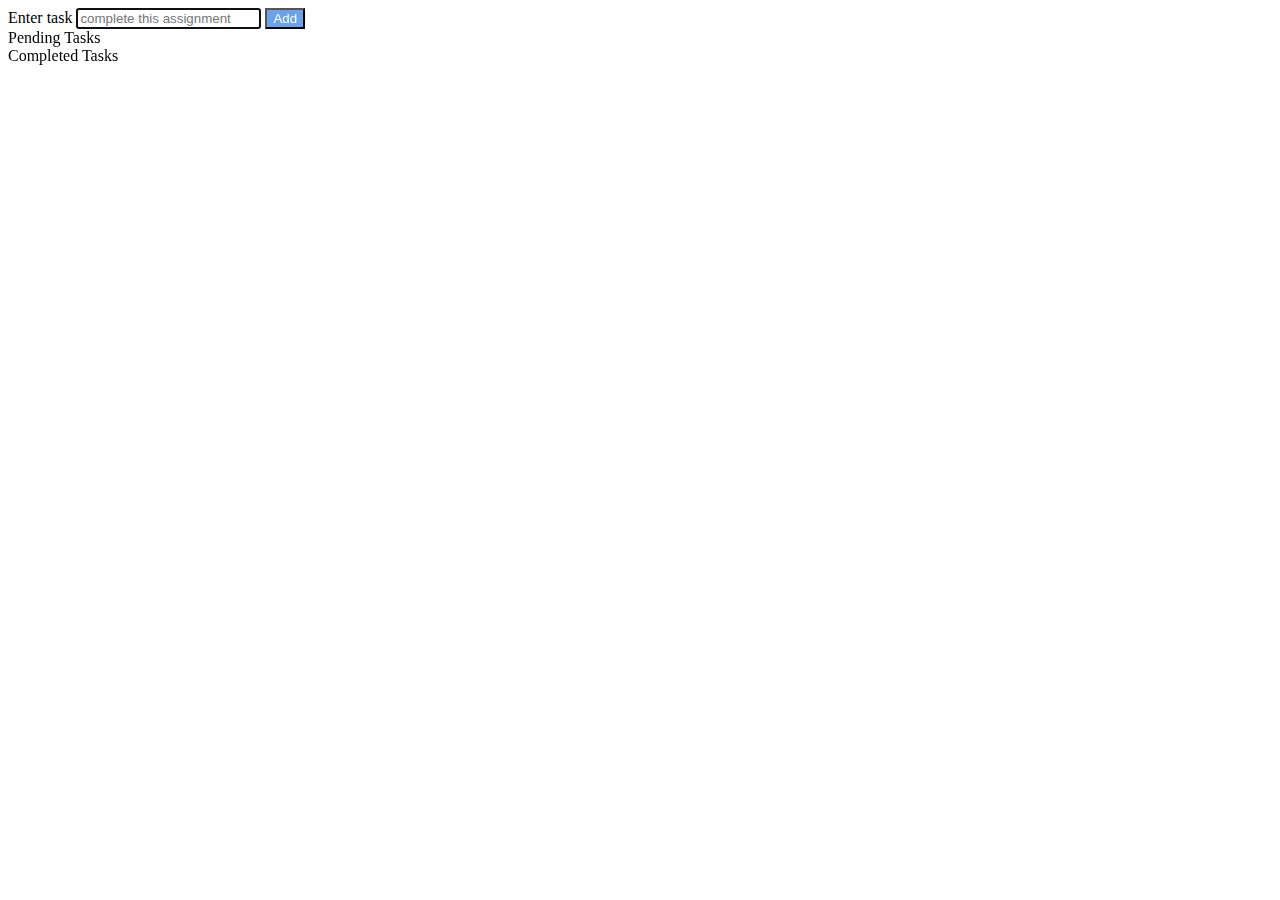
<file: Assignment List Program/index.html>
<!DOCTYPE html>
<html>
  <head>
    <link rel="stylesheet" href="style.css" />
  </head>

  <body>
    <label>Enter task</label>
    <input
      type="text"
      id="assignmentTextBox"
      placeholder="complete this assignment"
    />
    <button id="addButton" class="add_button">Add</button>
    
    <div id="pendingAssignmentList">
      <label>Pending Tasks</label>
    </div>
    <div id="completedAssignmentList">
      <label>Completed Tasks</label>
    </div>

    <script src="app.js"></script>
  </body>
</html>
</file>
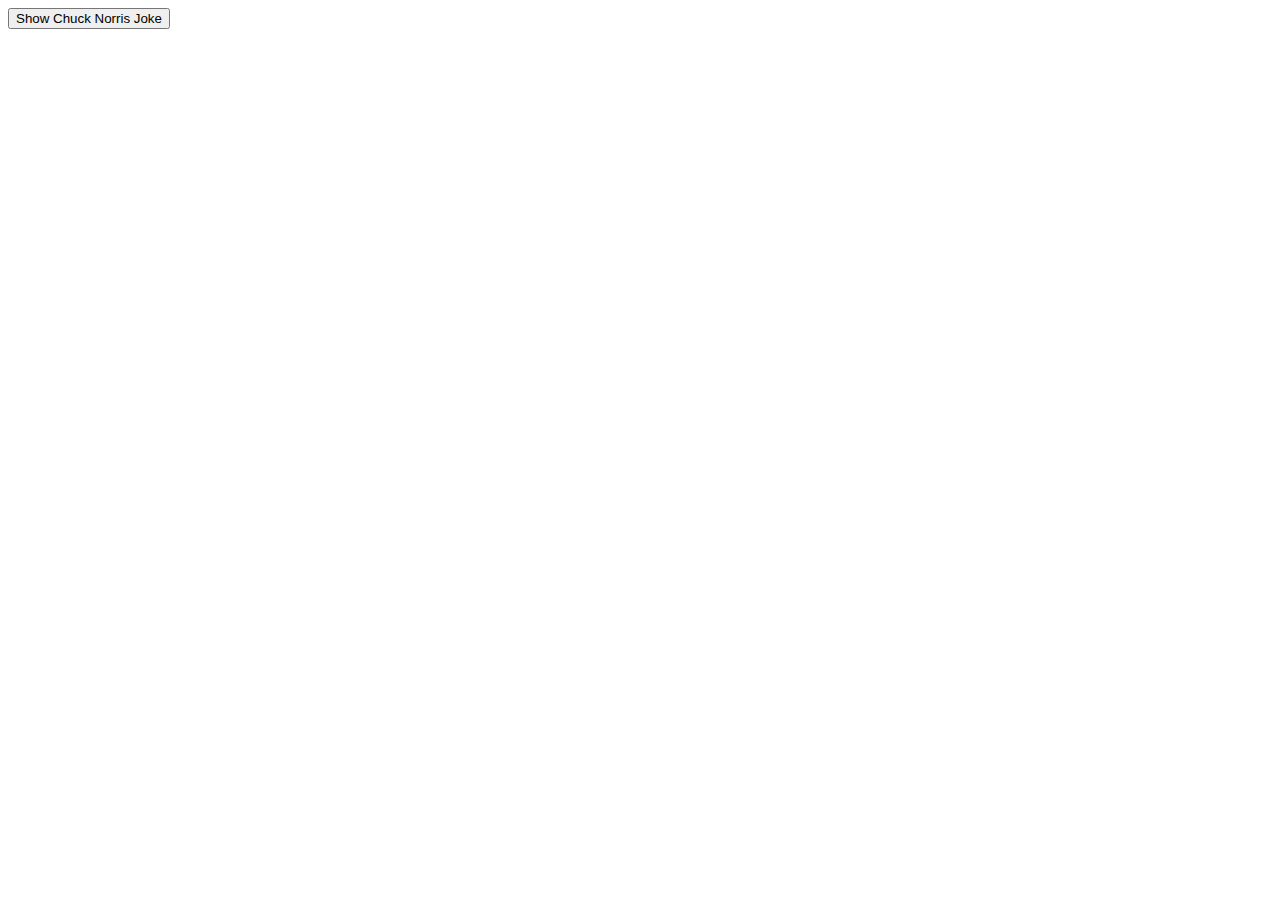
<file: Chuck Norris/index.html>
<html>
    <head></head>
    
    <body>
        <button id="chuckNorrisFactButton">Show Chuck Norris Joke</button>
        <div><p id="chuckNorrisFactHeading"></p></div>
    </body>
    <script src="app.js"></script>
    </html>
</file>
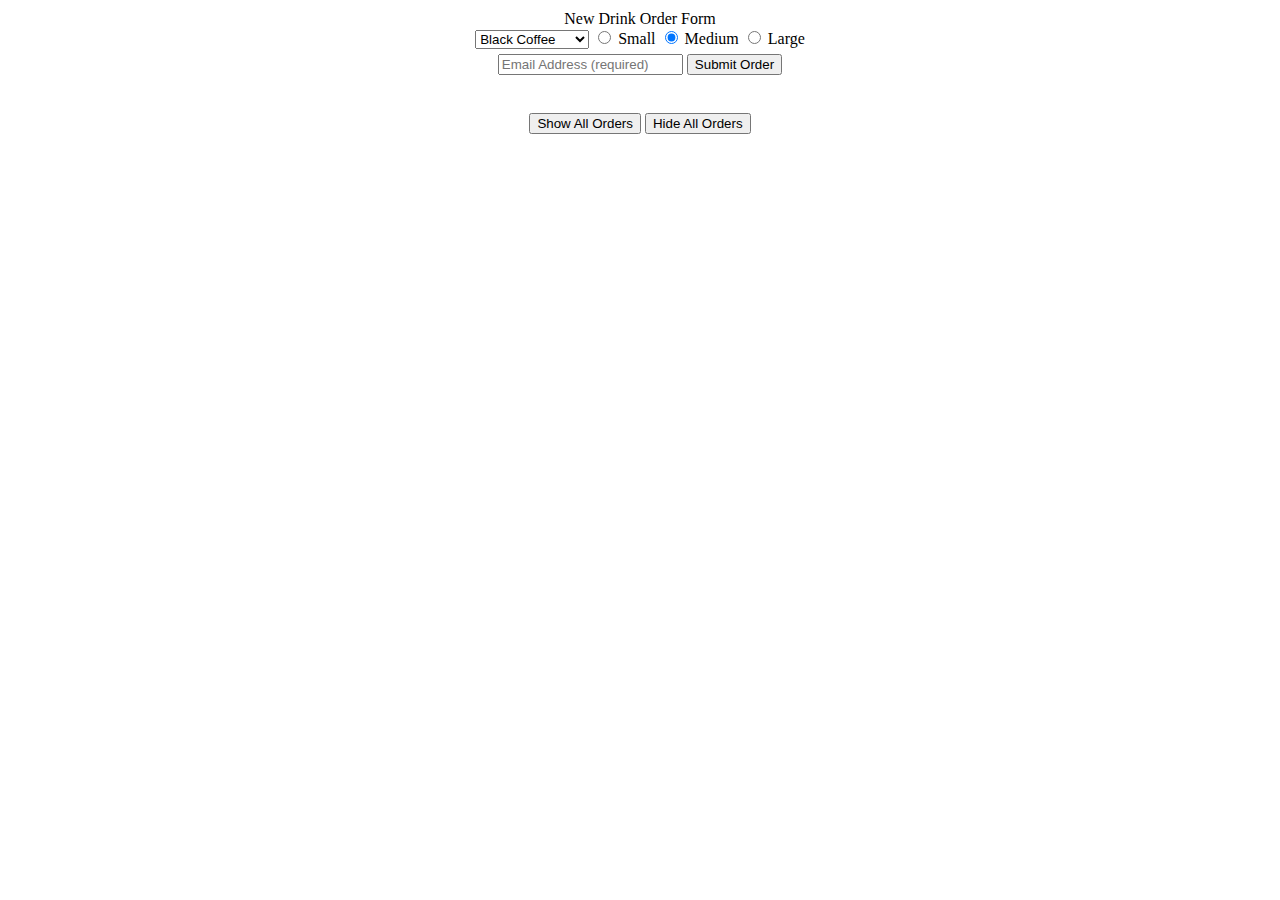
<file: Coffee Shop Fetch/index.html>
<!DOCTYPE html>
<html style="display: table; margin: auto">
    <head>
    </head>
    <body style="display: table-cell; text-align: center;">
        <div id="addOrders" style="padding-top: 10px;">
            New Drink Order Form
            <div>
                <select id="coffeeSelect"></select>
                <input type="radio" name="size" value="Small"/> Small
                <input type="radio" name="size" value="Medium" checked/> Medium
                <input type="radio" name="size" value="Large" /> Large <br/>
                <input type="email" id="addOrderEmailTextBox" placeholder="Email Address (required)" required/>
                <button id="addOrderButton" style="margin-top: 5px;">Submit Order</button>
            </div><br/>
            <div>
                <button id="showAllOrdersButton" style="margin-top: 20px;">Show All Orders</button>
                <button id="hideAllOrdersButton" style="margin-top: 20px;">Hide All Orders</button>
            </div>
        </div>
        <div id="viewOrdersDiv">
        </div>
    </body>
</html>
<script src="app.js"></script>
</file>
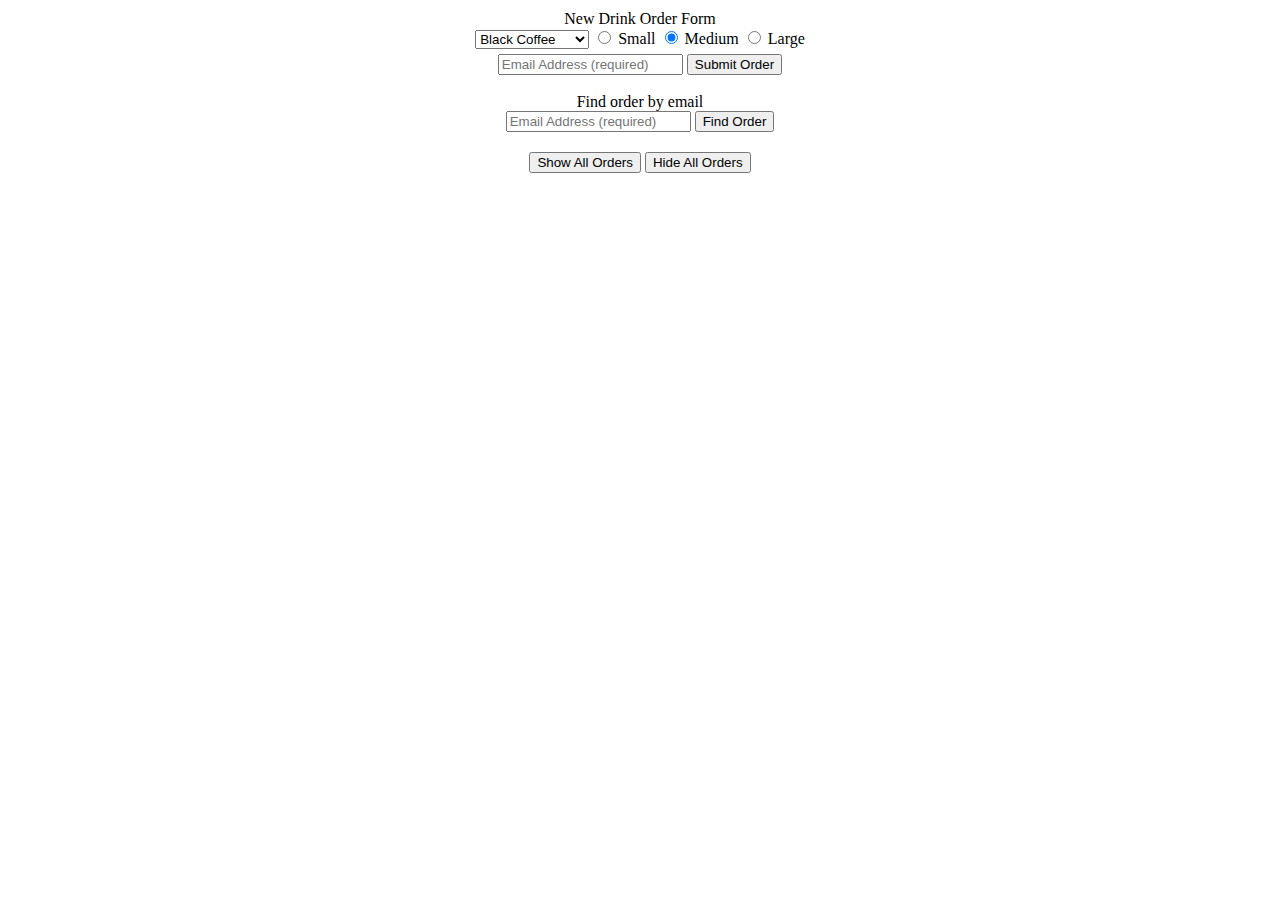
<file: Coffee Shop/index.html>
<!DOCTYPE html>
<html style="display: table; margin: auto">
    <head>
    </head>
    <body style="display: table-cell; text-align: center;">
        <div id="addOrders" style="padding-top: 10px;">
            New Drink Order Form
            <div>
                <select id="coffeeSelect"></select>
                <input type="radio" name="size" value="Small"/> Small
                <input type="radio" name="size" value="Medium" checked/> Medium
                <input type="radio" name="size" value="Large" /> Large <br/>
                <input type="email" id="addOrderEmailTextBox" placeholder="Email Address (required)" required/>
                <button id="addOrderButton" style="margin-top: 5px;">Submit Order</button>
            </div><br/>
            <div>
                Find order by email<br/>
                <input type="email" id="findOrderByEmailTextBox" placeholder="Email Address (required)" required/>
                <button id="findOrderButton">Find Order</button>
            </div>
            <div>
                <button id="showAllOrdersButton" style="margin-top: 20px;">Show All Orders</button>
                <button id="hideAllOrdersButton" style="margin-top: 20px;">Hide All Orders</button>
            </div>
        </div>
        <div id="viewOrdersDiv">
        </div>
    </body>
</html>
<script src="app.js"></script>
</file>
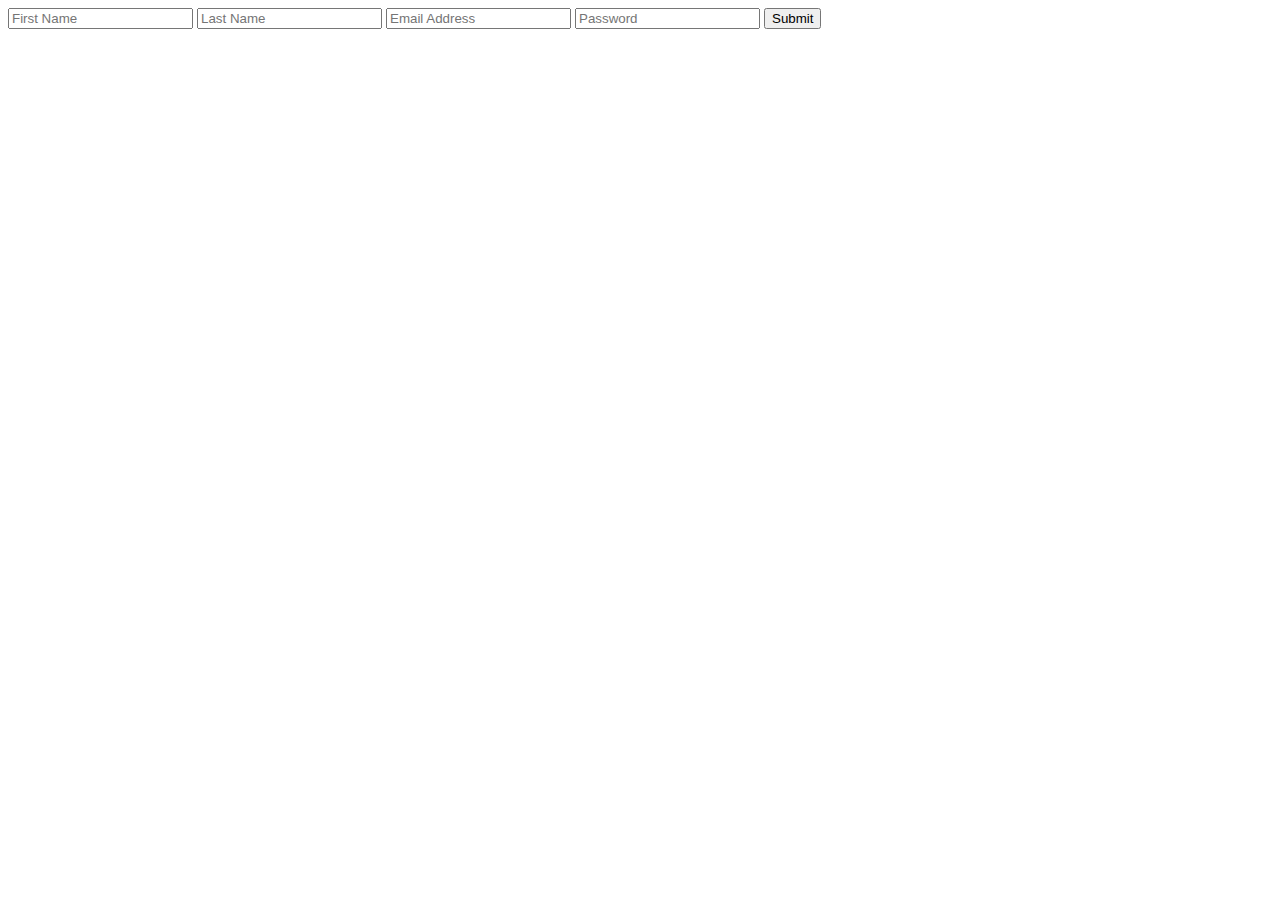
<file: Registration Screen/index.html>
<html>
<head></head>

<body>
    <form id="inputForm">
        <input type="text" placeholder="First Name" required/>
        <input type="text" placeholder="Last Name" required/>
        <input type="email" placeholder="Email Address" pattern="^\w+@[a-zA-Z_]+?\.[a-zA-Z]{2,3}$" required/>
        <input type="password" placeholder="Password" required/>
        <button id="submit_button">Submit</button>
    </form>
</body>
<script src="app.js"></script>
</html>
</file>
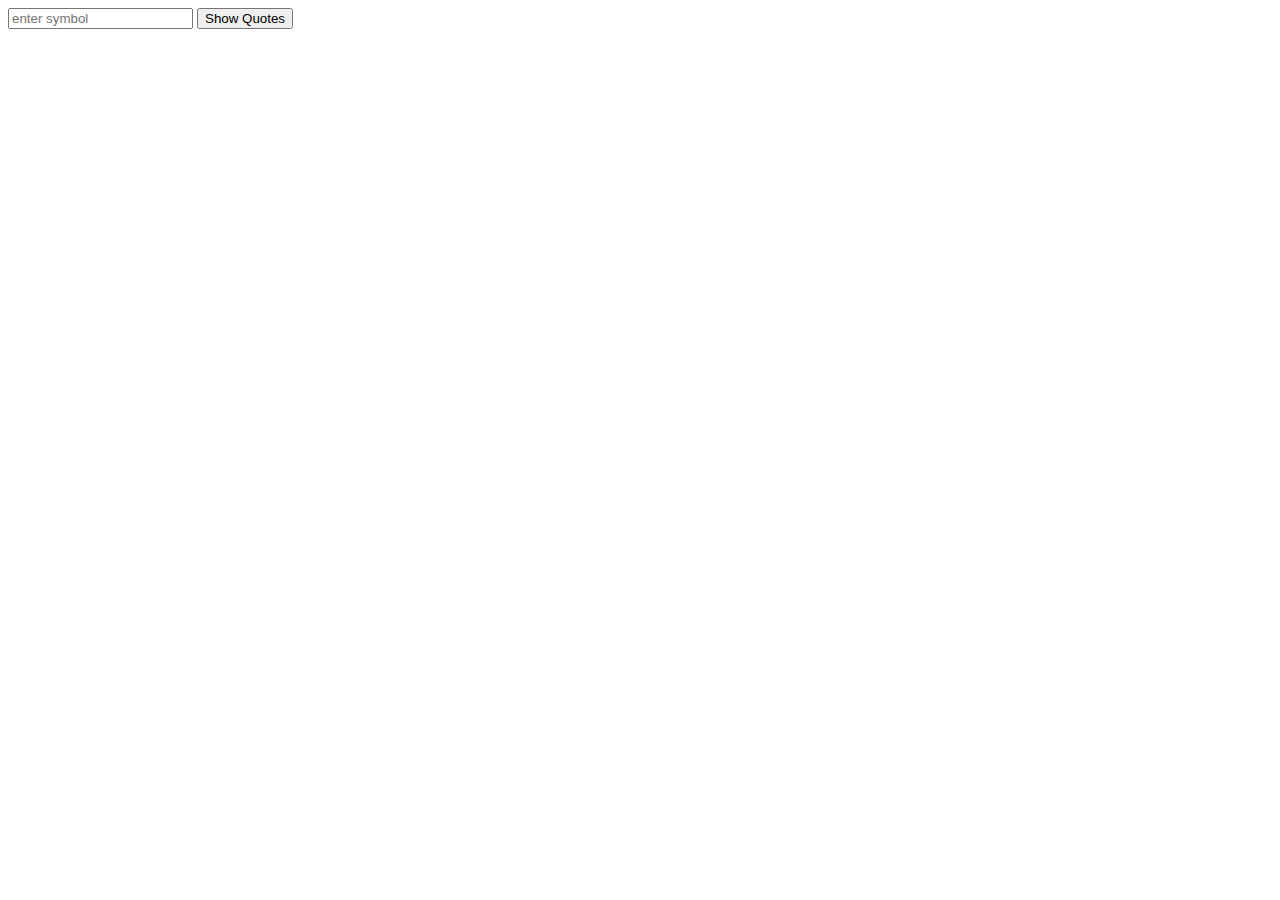
<file: Stock Quotes/index.html>
<html>
<head></head>

<body>
    <input type="text" id="symbolTextBox" placeholder="enter symbol"/>
    <button id="showQuotesButton">Show Quotes</button>
    <div id="showQuotesDiv"></div>    
</body>
<script src="stockQuotes.js"></script>
<script src="app.js"></script>
</html>
</file>
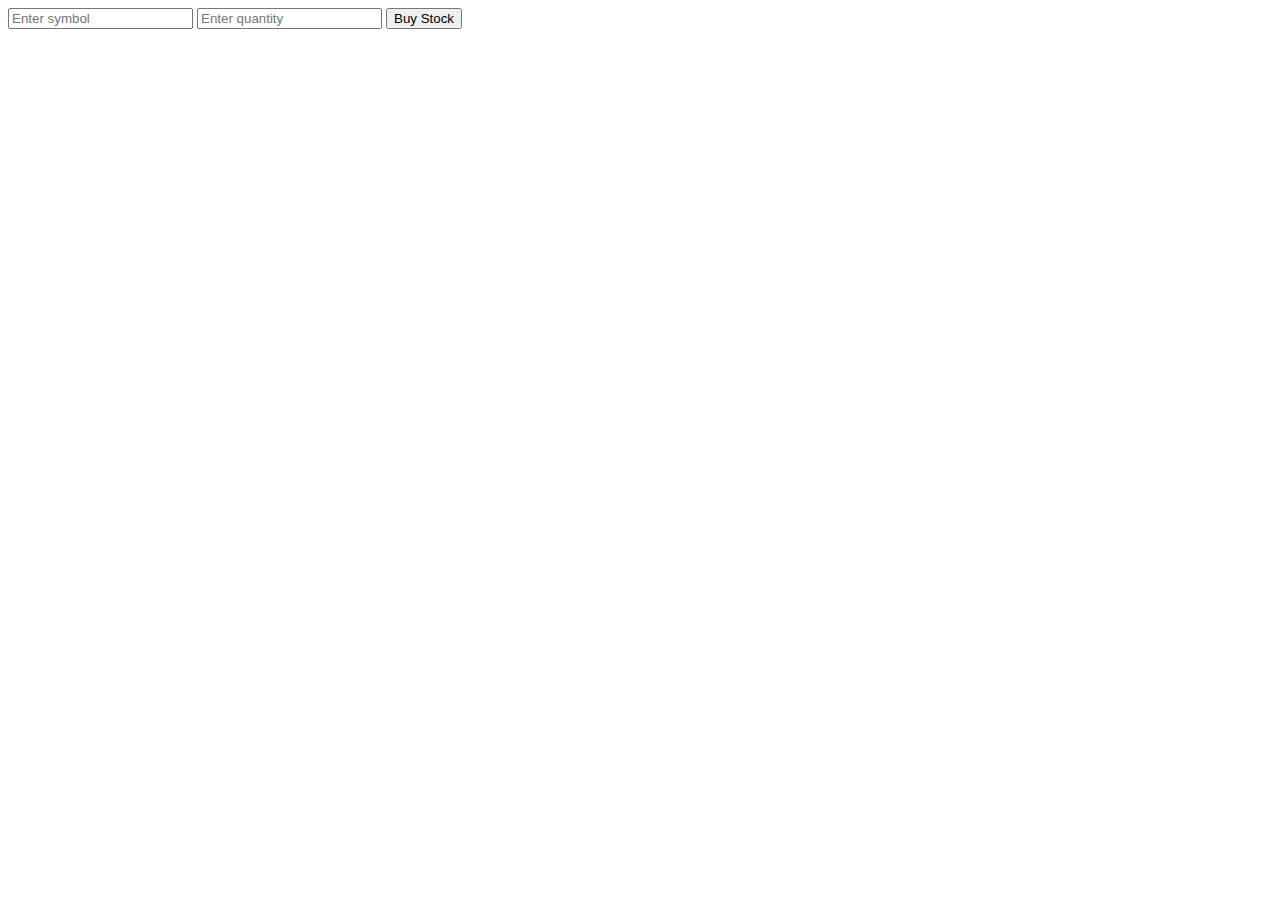
<file: StockApi/index.html>
<html>
<head>
</head>

<body>
    <div>
        <input type="text" placeholder="Enter symbol" id="symbolTextBox" />
        <input type="number" placeholder="Enter quantity" id="quantityTextBox" min="0" />
        <button id="buyButton">Buy Stock</button>
    </div>

    <div id="stockDisplayDiv">

    </div>
</body>
</html>
<script src="app.js"></script>
</file>
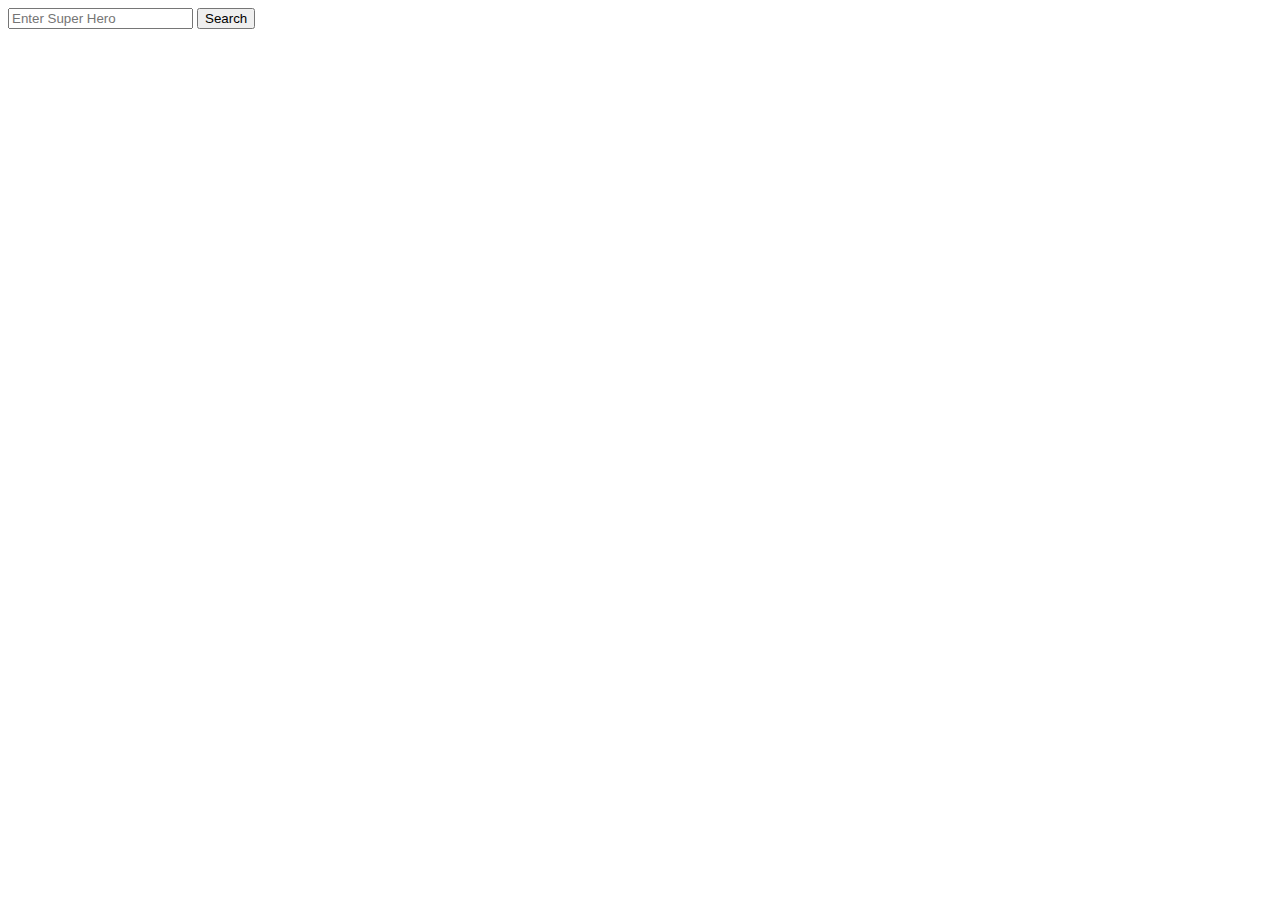
<file: Super Heroes/index.html>
<html>
    <head>
        <link rel="stylesheet" href="styles.css"/>
    </head>
    
    <body>
        <div id="posters">
            <input type="text" id="searchTextBox" placeholder="Enter Super Hero"/>
            <button id="searchButton">Search</button>
        </div>
        <div id="movieDiv"></div>
    </body>
    <script src="app.js"></script>
    </html>
</file>
<file: Assignment List Program/style.css>
.assignment_textbox {
  width: 175px;
}

.add_button {
  background-color: rgb(106, 162, 235);
  color: white;
}
</file>
<file: Super Heroes/styles.css>
.search{
    display:inline-block;
    vertical-align: middle;
    text-align: center;
}

.poster{    
    width: 225px;
    height: 300px;
}
</file>
